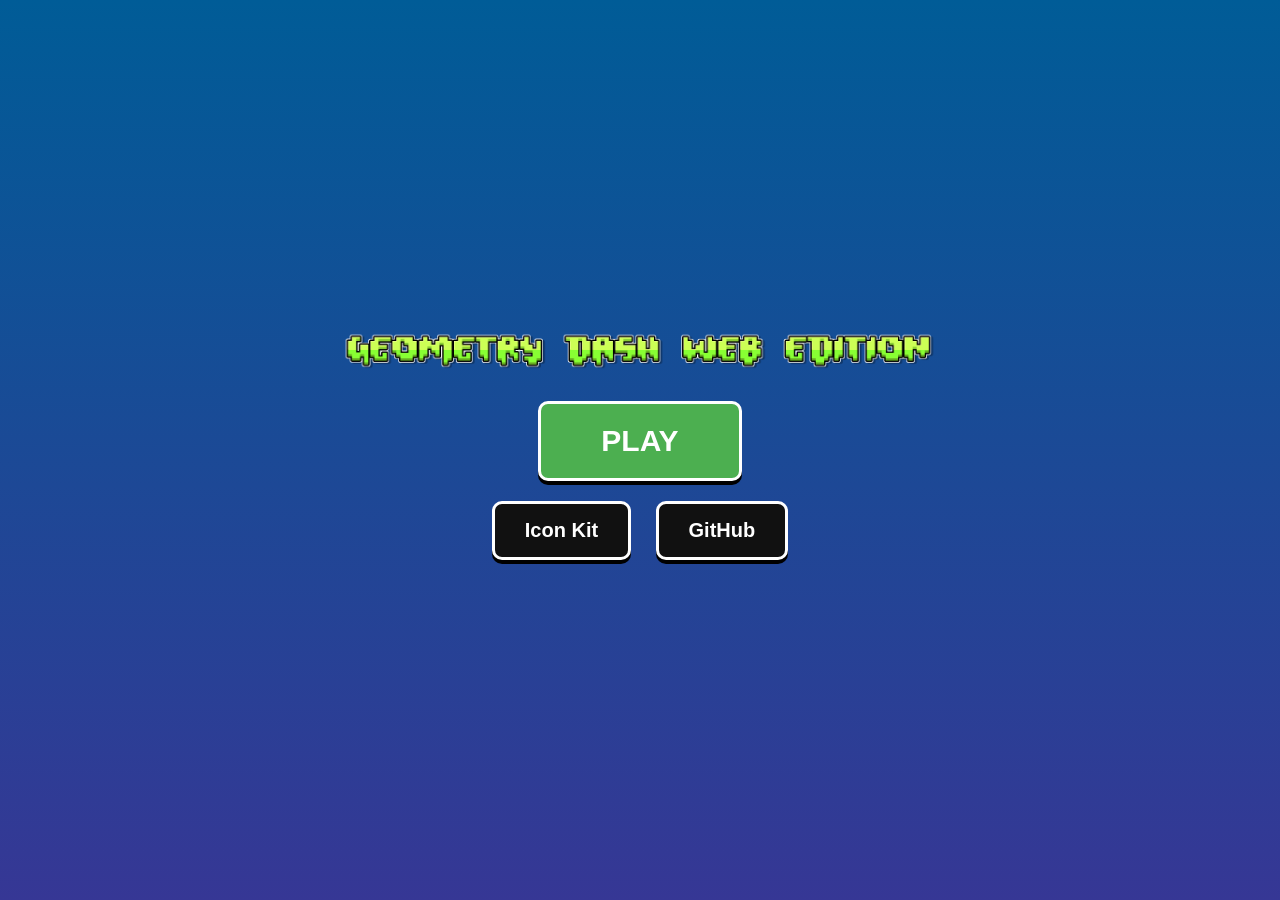
<file: game.html>
<!DOCTYPE html>
<html>
<head>
    <title>Geometry Dash Final</title>
    <meta name="viewport" content="width=device-width, initial-scale=1.0">
    <style>
        /* --- CRITICAL STYLES --- */
        body { margin: 0; background-color: #000; color: white; font-family: sans-serif; overflow: hidden; user-select: none; }
        canvas { display: block; position: absolute; top: 0; left: 0; width: 100%; height: 100%; z-index: 1; }
        
        /* UI LAYER */
        #ui-layer { position: absolute; top: 0; left: 0; width: 100%; height: 100%; z-index: 10; pointer-events: none; }
        
        /* SCREENS */
        .screen { 
            display: none; position: absolute; width: 100%; height: 100%; 
            background: linear-gradient(to bottom, #005c97, #363795);
            flex-direction: column; align-items: center; justify-content: center;
            pointer-events: auto;
        }
        .active { display: flex !important; }

        /* COMPONENTS */
        img.logo { max-width: 600px; width: 90%; margin-bottom: 20px; animation: float 3s infinite; }
        
        button {
            background: #111; border: 3px solid #fff; color: #fff;
            font-size: 20px; font-weight: bold; padding: 15px 30px;
            cursor: pointer; margin: 10px; border-radius: 10px;
            box-shadow: 0 4px 0 #000; transition: 0.1s;
        }
        button:active { transform: translateY(4px); box-shadow: 0 0 0 #000; }
        
        .btn-play { background: #4CAF50; font-size: 30px; padding: 20px 60px; }
        .btn-back { background: #F44336; position: absolute; top: 20px; left: 20px; }
        
        /* LEVEL SELECT */
        .grid { display: flex; gap: 15px; justify-content: center; flex-wrap: wrap; }
        .card {
            background: rgba(0,0,0,0.5); border: 2px solid #fff; width: 160px; height: 120px;
            display: flex; flex-direction: column; align-items: center; justify-content: center;
            cursor: pointer; border-radius: 10px;
        }
        .card:hover { background: rgba(255,255,255,0.2); transform: scale(1.05); }

        /* HUD */
        #hud { display: none; position: absolute; top: 0; left: 0; width: 100%; height: 100%; pointer-events: none; }
        .bar-box { 
            position: absolute; top: 20px; left: 50%; transform: translateX(-50%);
            width: 60%; height: 15px; background: rgba(0,0,0,0.5); border: 2px solid #fff; 
        }
        #progress { width: 0%; height: 100%; background: #00ff00; }
        
        @keyframes float { 0%,100%{transform:translateY(0)} 50%{transform:translateY(-15px)} }
    </style>
</head>
<body>

    <!-- CANVAS -->
    <canvas id="gameCanvas"></canvas>

    <!-- UI OVERLAY -->
    <div id="ui-layer">
        
        <!-- MENU -->
        <div id="menu" class="screen active">
            <img src="logo.png" class="logo" alt="GEOMETRY DASH" onerror="this.style.display='none'; document.getElementById('alt-logo').style.display='block'">
            <h1 id="alt-logo" style="display:none; font-size:50px; color:#FFEB3B; text-shadow: 3px 3px #000;">GEOMETRY DASH</h1>
            
            <button class="btn-play" onclick="toScreen('levels')">PLAY</button>
            <div>
                <button onclick="toScreen('skins')">Icon Kit</button>
                <button onclick="window.open('https://github.com')">GitHub</button>
            </div>
        </div>

        <!-- LEVELS -->
        <div id="levels" class="screen">
            <h1>SELECT LEVEL</h1>
            <div class="grid">
                <div class="card" onclick="play(0)">
                    <h3 style="color:#4CAF50; margin:0">STEREO</h3>
                    <small>EASY</small>
                </div>
                <div class="card" onclick="play(1)">
                    <h3 style="color:#FF9800; margin:0">BACK ON</h3>
                    <small>NORMAL</small>
                </div>
                <div class="card" onclick="play(2)">
                    <h3 style="color:#F44336; margin:0">POLAR</h3>
                    <small>HARD</small>
                </div>
            </div>
            <button class="btn-back" onclick="toScreen('menu')">BACK</button>
        </div>

        <!-- SKINS -->
        <div id="skins" class="screen">
            <h1>ICON KIT</h1>
            <canvas id="preview" width="100" height="100" style="background:#222; border:2px solid #fff; margin-bottom:10px;"></canvas>
            <div style="margin-bottom:10px">
                <button style="background:#FFFF00; width:30px; height:30px; padding:0;" onclick="setColor(1, '#FFFF00')"></button>
                <button style="background:#FF0000; width:30px; height:30px; padding:0;" onclick="setColor(1, '#FF0000')"></button>
                <button style="background:#00FF00; width:30px; height:30px; padding:0;" onclick="setColor(1, '#00FF00')"></button>
                <button style="background:#00FFFF; width:30px; height:30px; padding:0;" onclick="setColor(1, '#00FFFF')"></button>
            </div>
            <button class="btn-back" onclick="toScreen('menu')">BACK</button>
        </div>

        <!-- HUD -->
        <div id="hud">
            <div class="bar-box"><div id="progress"></div></div>
            <button class="btn-back" style="width:50px; padding:10px" onclick="quit()">||</button>
        </div>

    </div>

    <script>
        // --- ENGINE ---
        const canvas = document.getElementById('gameCanvas');
        const ctx = canvas.getContext('2d');
        
        let state = "MENU"; 
        let p = { x: 0, y: 0, dy: 0, ang: 0, ground: false };
        let level = [];
        let camX = 0, floorY = 0;
        
        // Skin
        let skin = { c1: '#FFFF00', c2: '#0000FF' };

        // Physics Config
        const G = 0.6, JUMP = -10.5, SPEED = 6, TILE = 50;

        // Init
        window.onload = () => { resize(); drawPreview(); loop(); };
        window.onresize = resize;
        
        function resize() {
            canvas.width = window.innerWidth;
            canvas.height = window.innerHeight;
            floorY = canvas.height - 120;
        }

        // UI Logic
        window.toScreen = (id) => {
            document.querySelectorAll('.screen').forEach(s => s.classList.remove('active'));
            document.getElementById(id).classList.add('active');
            state = "MENU";
        };

        window.setColor = (slot, col) => {
            if(slot === 1) skin.c1 = col;
            drawPreview();
        };

        function drawPreview() {
            let c = document.getElementById('preview').getContext('2d');
            c.clearRect(0,0,100,100);
            drawIcon(c, 50, 50, 40, 0);
        }

        // Game Logic
        window.play = (diff) => {
            level = [];
            for(let i=0; i<15; i++) level.push(0); // Start Safe
            
            // Procedural Generator
            for(let i=0; i<300; i++) {
                let r = Math.random();
                let d = (diff+1) * 0.12;
                if(r < d) level.push(1); // Block
                else if(r < d + 0.05) level.push(2); // Spike
                else level.push(0);
            }
            
            p = { x: 200, y: floorY - 40, dy: 0, ang: 0, ground: true };
            camX = 0;
            
            document.querySelectorAll('.screen').forEach(s => s.classList.remove('active'));
            document.getElementById('hud').style.display = 'block';
            state = "PLAYING";
        };

        window.quit = () => {
            state = "MENU";
            document.getElementById('hud').style.display = 'none';
            toScreen('menu');
        };

        // Controls
        window.onmousedown = () => { if(state === 'PLAYING' && p.ground) { p.dy = JUMP; p.ground = false; } };
        window.onkeydown = (e) => { if((e.code==='Space'||e.code==='ArrowUp') && state === 'PLAYING' && p.ground) { p.dy = JUMP; p.ground = false; } };

        function loop() {
            ctx.clearRect(0, 0, canvas.width, canvas.height);

            if(state === "PLAYING") {
                // Physics
                p.dy += G; 
                p.y += p.dy;
                p.x += SPEED;
                camX = p.x - 300;

                if(p.y > floorY - 40) {
                    p.y = floorY - 40; p.dy = 0; p.ground = true;
                    p.ang = Math.round(p.ang / 90) * 90;
                } else {
                    p.ground = false; p.ang += 5;
                }

                // Draw World
                let bg = ctx.createLinearGradient(0,0,0,canvas.height);
                bg.addColorStop(0, "#111"); bg.addColorStop(1, "#203A43");
                ctx.fillStyle = bg; ctx.fillRect(0,0,canvas.width,canvas.height);

                ctx.fillStyle = "#000"; ctx.fillRect(0, floorY, canvas.width, canvas.height);
                ctx.strokeStyle = "#FFF"; ctx.beginPath(); ctx.moveTo(0, floorY); ctx.lineTo(canvas.width, floorY); ctx.stroke();

                // Draw Level
                let start = Math.floor(camX / TILE);
                let end = start + (canvas.width / TILE) + 2;

                for(let i=start; i<end; i++) {
                    let t = level[i];
                    if(!t) continue;
                    let x = (i*TILE) - camX;
                    let y = floorY - TILE;

                    if(t === 1) { // Block
                        ctx.fillStyle = "#000"; ctx.fillRect(x,y,TILE,TILE);
                        ctx.strokeStyle = "#0FF"; ctx.strokeRect(x,y,TILE,TILE);
                        if(check(p.x,p.y,40,40, x+200,y,TILE,TILE)) die();
                    }
                    if(t === 2) { // Spike
                        ctx.fillStyle = "#000"; ctx.beginPath(); 
                        ctx.moveTo(x,y+TILE); ctx.lineTo(x+25,y); ctx.lineTo(x+50,y+TILE); 
                        ctx.fill(); ctx.strokeStyle="#FFF"; ctx.stroke();
                        if(check(p.x+10,p.y+10,20,20, x+200,y+10,30,40)) die();
                    }
                }

                drawIcon(ctx, p.x - camX + 20, p.y + 20, 40, p.ang);
                
                // Progress
                let pct = (p.x / (level.length * TILE)) * 100;
                document.getElementById('progress').style.width = Math.min(100, pct) + '%';
                if(pct >= 100) { alert("WIN!"); quit(); }

            } else {
                // Menu Background
                let bg = ctx.createLinearGradient(0,0,0,canvas.height);
                bg.addColorStop(0, "#0F2027"); bg.addColorStop(1, "#2C5364");
                ctx.fillStyle = bg; ctx.fillRect(0,0,canvas.width,canvas.height);
            }
            requestAnimationFrame(loop);
        }

        function drawIcon(c, x, y, s, r) {
            c.save(); c.translate(x,y); c.rotate(r*Math.PI/180);
            c.fillStyle = skin.c1; c.fillRect(-s/2,-s/2,s,s);
            c.strokeStyle="#000"; c.lineWidth=2; c.strokeRect(-s/2,-s/2,s,s);
            c.fillStyle = skin.c2; c.fillRect(-s/4,-s/4,s/2,s/2);
            c.restore();
        }

        function check(x1,y1,w1,h1, x2,y2,w2,h2) {
            return x1 < x2+w2 && x1+w1 > x2 && y1 < y2+h2 && y1+h1 > y2;
        }

        function die() {
            state = "DEAD";
            ctx.fillStyle = "#FFF"; ctx.fillRect(0,0,canvas.width,canvas.height);
            setTimeout(() => { 
                p.x = 200; p.y = floorY - 40; p.dy = 0; p.ang = 0; camX = 0; 
                state = "PLAYING"; 
            }, 100);
        }
    </script>
</body>
</html>
</file>
